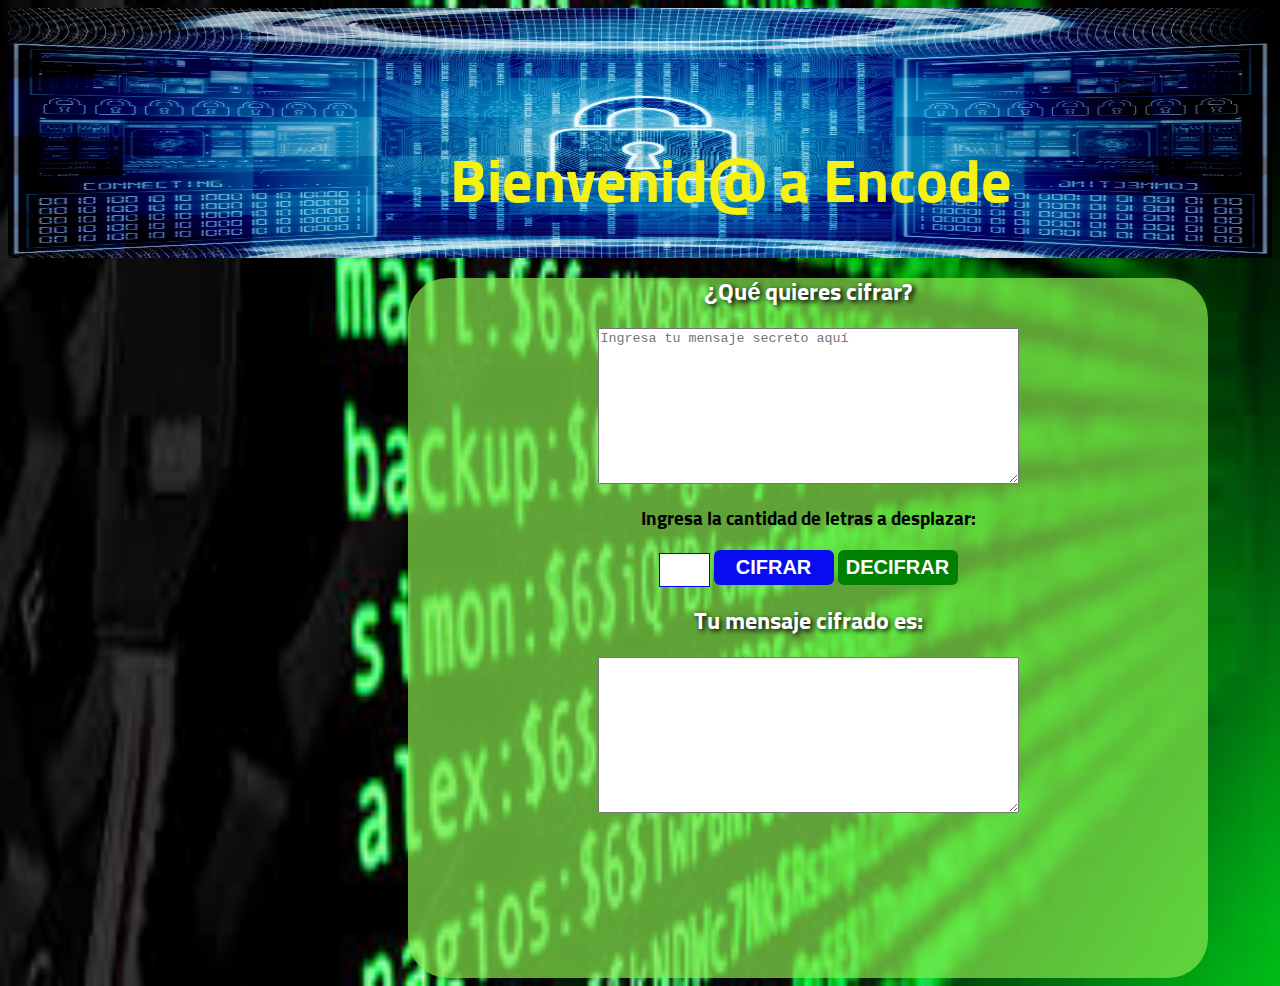
<file: docs/index.html>
<!DOCTYPE html>
<html>

<head>
  <meta charset="utf-8">
  <title>Caesar Cipher</title>
  <link rel="stylesheet" href="style.css" />
  <link href="https://fonts.googleapis.com/css?family=Sunflower:300" rel="stylesheet">
  <link rel="shortcut icon" href="img/candado_17-828103944.jpg" type="image/x-icon">
</head>

<body>

  <header>
    <h1><strong>Bienvenid@ a Encode</strong></h1>
  </header>

  <section id="encode">
    <div>
      <h2><strong>¿Qué quieres cifrar?</strong></h2>
    </div>

    <div>
      <textarea id="messageOne" type="text" cols="50" rows="10" placeholder="Ingresa tu mensaje secreto aquí"></textarea>
    </div>

    <div>
      <h3><strong>Ingresa la cantidad de letras a desplazar:</strong></h3>
      <input type="number" id="numb" min="1" max="40">
      <button id="btnCifrar">CIFRAR</button>
      <button id="btnDecifrar">DECIFRAR</button>
    </div>

    <div>
      <h2><strong>Tu mensaje cifrado es:</strong></h2>
    </div>

    <div>
      <textarea id="messageTwo" type="text" cols="50" rows="10" readonly></textarea>
    </div>
  </section>

  <script src="cipher.js"></script>
  <script src="index.js"></script>
</body>

</html>
</file>
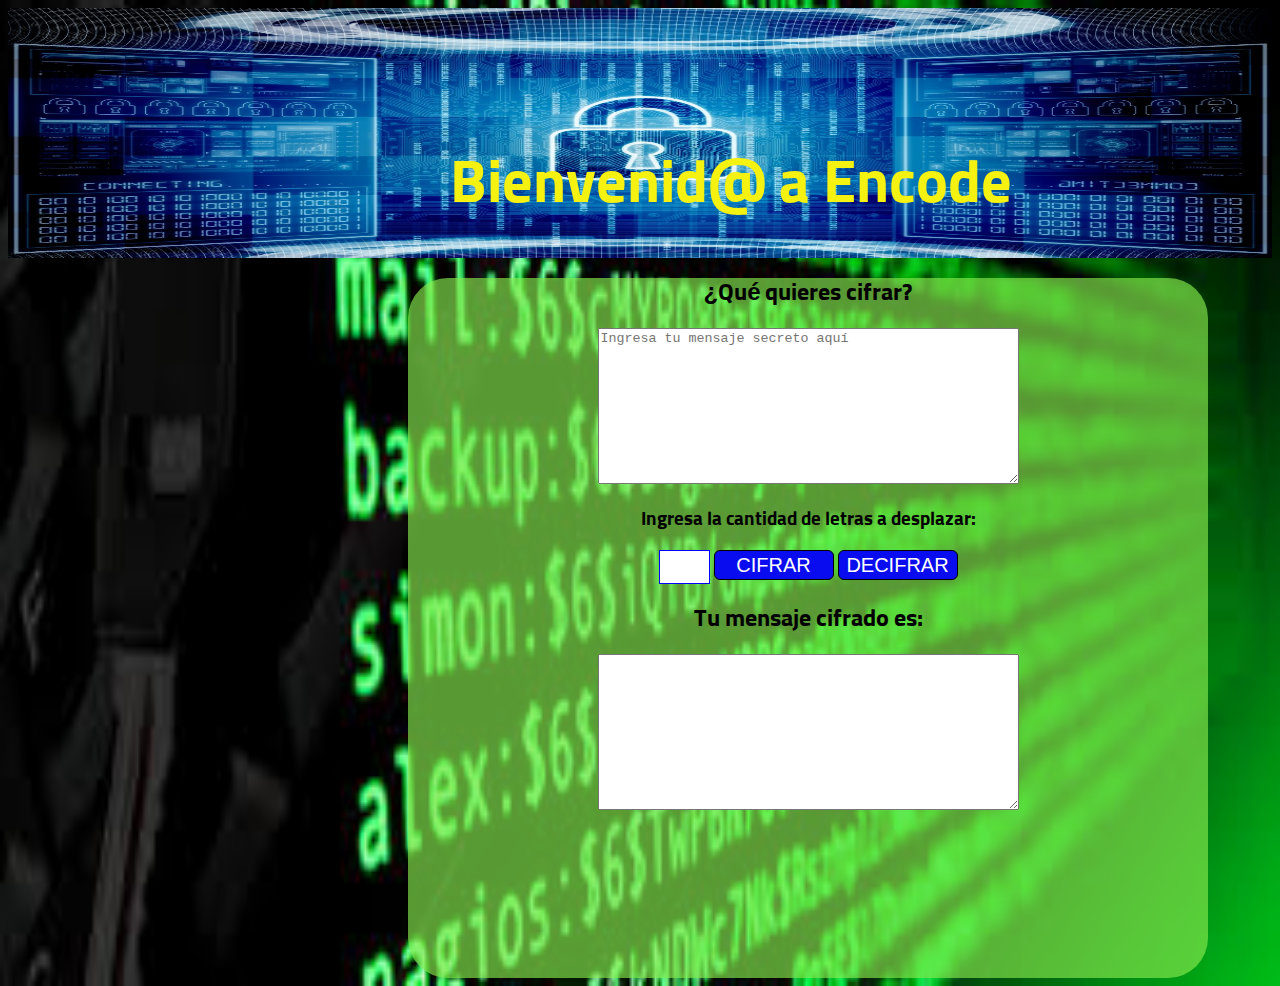
<file: src/index.html>
<!DOCTYPE html>
<html>
<head>
  <meta charset="utf-8">
  <title>Caesar Cipher</title>
  <link rel="stylesheet" href="style.css"/>
  <link href="https://fonts.googleapis.com/css?family=Sunflower:300" rel="stylesheet">
</head>

<body>

  <header>
    <h1><strong>Bienvenid@ a Encode</strong></h1>
  </header>

  <section id="encode">
    <div>
      <h2><strong>¿Qué quieres cifrar?</strong></h2>
    </div> 

    <div>
        <textarea id="messageOne" type="text" cols="50" rows="10" placeholder="Ingresa tu mensaje secreto aquí"></textarea>
    </div>

    <div>    
    <h3><strong>Ingresa la cantidad de letras a desplazar:</strong></h3>
    <input type="number" id="numb" min=1 max=40></input>
    <button id="btnCifrar">CIFRAR</button>
    <button id="btnDecifrar">DECIFRAR</button>
    </div>

  <div>
      <h2><strong>Tu mensaje cifrado es:</strong></h2>
  </div>

  <div>
    <textarea id="messageTwo" type=text cols="50" rows="10" readonly></textarea>
  </div>
  </section>
  
  <script src="cipher.js"></script>
  <script src="index.js"></script>
</body>
</html>
</file>
<file: docs/style.css>
header {
  height: 250px;
  width: 100%;
  color: #ffffff;
  text-align: center;
  position: relative;
  background-image: url(img/candado.jpg);
  background-size: 100% 100%;    
}

h1 {
  color: rgb(245, 241, 16);
  font-size: 60px;
  position: absolute;
  top: 40%;
  left: 35%;
}

h2 {
  color: white;
  text-shadow: black 0.1em 0.1em 0.2em
}

body {
  font-family: 'Sunflower', sans-serif;
  background-image: url(img/fondo_verde.jpg);
  background-size: 100% 100%;
}

#numb {
  width: 45px;
  height: 30px;
  border: 1px solid blue;
  font-weight: bold;
}

#encode {
  border-radius: 40px;
  background-color: rgba(136, 235, 78, 0.692);
  text-align: center;
  position: relative;
  left: 400px;
  width: 800px;
  height: 700px;
}

#btnCifrar {
  font-size: 20px;
  font-weight: bold;
  color: white;
  background: #080cee;
  border: none;
  width: 120px;
  height: 35px;
  border-radius: 6px;
}

#btnCifrar:hover {
  font-weight: bold;
  color: black;
  background: white;
  border: none;
  transition-duration: 1s;
  cursor: pointer;
  border-radius: 6px;
}

#btnDecifrar {
  font-size:20px;
  font-weight: bold;
  color: white;
  background: green;
  border: none;
  width: 120px;
  height: 35px;
  border-radius: 6px;
}

#btnDecifrar:hover {
  font-weight: bold;
  color: black;
  background: white;
  border: none;
  transition-duration: 1s;
  cursor: pointer;
  border-radius: 6px;
}
</file>
<file: src/style.css>
header {
    height: 250px;
    width: 100%;
    color: #ffffff;
    text-align: center;
    position: relative;
    background-image: url(img/candado.jpg);
    background-size: 100% 100%;    
}

h1 {
    color: rgb(245, 241, 16);
    font-size: 60px;
    position: absolute;
    top: 40%;
    left: 35%;
}

body {
    font-family: 'Sunflower', sans-serif;
    background-image: url(img/fondo_verde.jpg);
    background-size: 100% 100%;
}

#numb {
    width: 45px;
    height: 30px;
    border: 1px solid blue;
    font-weight: bold;
}

#encode {
    border-radius: 40px;
    background-color: rgba(135, 235, 78, 0.651);
    text-align: center;
    position: relative;
    left: 400px;
    width: 800px;
    height: 700px;
}

#btnCifrar {
    font-size: 20px;
    color: white;
    background: #080cee;
    border: 1px solid black;
    width: 120px;
    height: 30px;
    border-radius: 6px;
}

#btnDecifrar {
    font-size:20px;
    color:white;
    background:#080cee;
    border: 1px solid black;
    width:120px;
    height:30px;
    border-radius: 6px;
}
</file>
